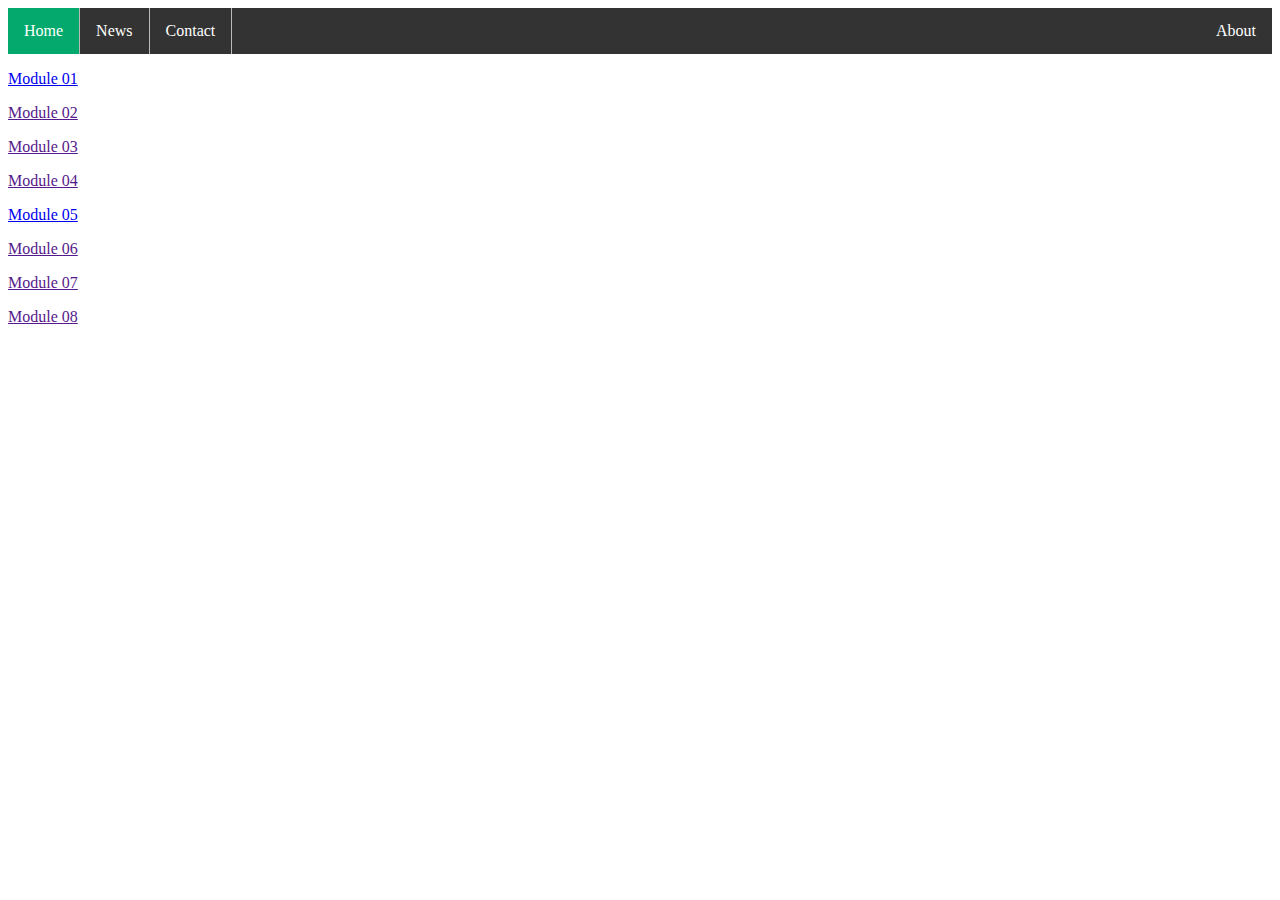
<file: index.html>
<!DOCTYPE html>
<html>
<head>
<style>
ul {
  list-style-type: none;
  margin: 0;
  padding: 0;
  overflow: hidden;
  background-color: #333;
}

li {
  float: left;
  border-right:1px solid #bbb;
}

li:last-child {
  border-right: none;
}

li a {
  display: block;
  color: white;
  text-align: center;
  padding: 14px 16px;
  text-decoration: none;
}

li a:hover:not(.active) {
  background-color: #111;
}

.active {
  background-color: #04AA6D;
}
</style>
</head>
<body>

<ul>
  <li><a class="active" href="#home">Home</a></li>
  <li><a href="#news">News</a></li>
  <li><a href="#contact">Contact</a></li>
  <li style="float:right"><a href="#about">About</a></li>
</ul>

<p><a href="/module01/index.html">Module 01</a></p>
<p><a href="">Module 02</a></p>
<p><a href="">Module 03</a></p>
<p><a href="">Module 04</a></p>
<p><a href="/module05/index.html">Module 05</a></p>
<p><a href="">Module 06</a></p>
<p><a href="">Module 07</a></p>
<p><a href="">Module 08</a></p>

</body>
</html>
</file>
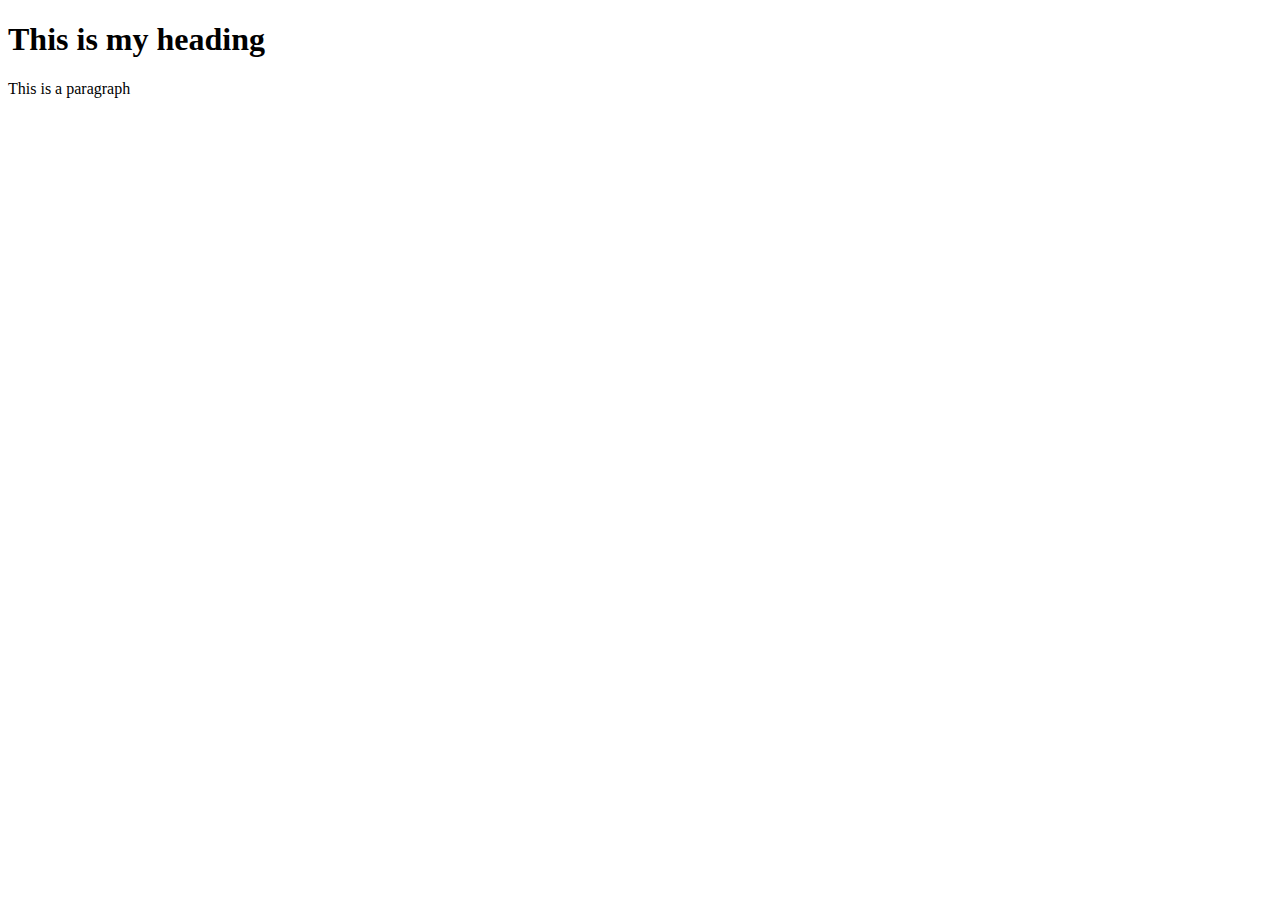
<file: module01/index.html>
<!DOCTYPE html>
<html>
  <head>
    <meta charset="utf-8">
    <title>PAGE TITLE</title> <!-- DON'T FORGET THE TITLE -->
  </head>
  <body>
  <!-- PLACE ALL OF YOUR PAGE CONTENT BELOW HERE -->

  <h1>This is my heading</h1>

  <p>This is a paragraph</p> 

  <!-- AND ABOVE HERE -->
  </body>
</html>
</file>
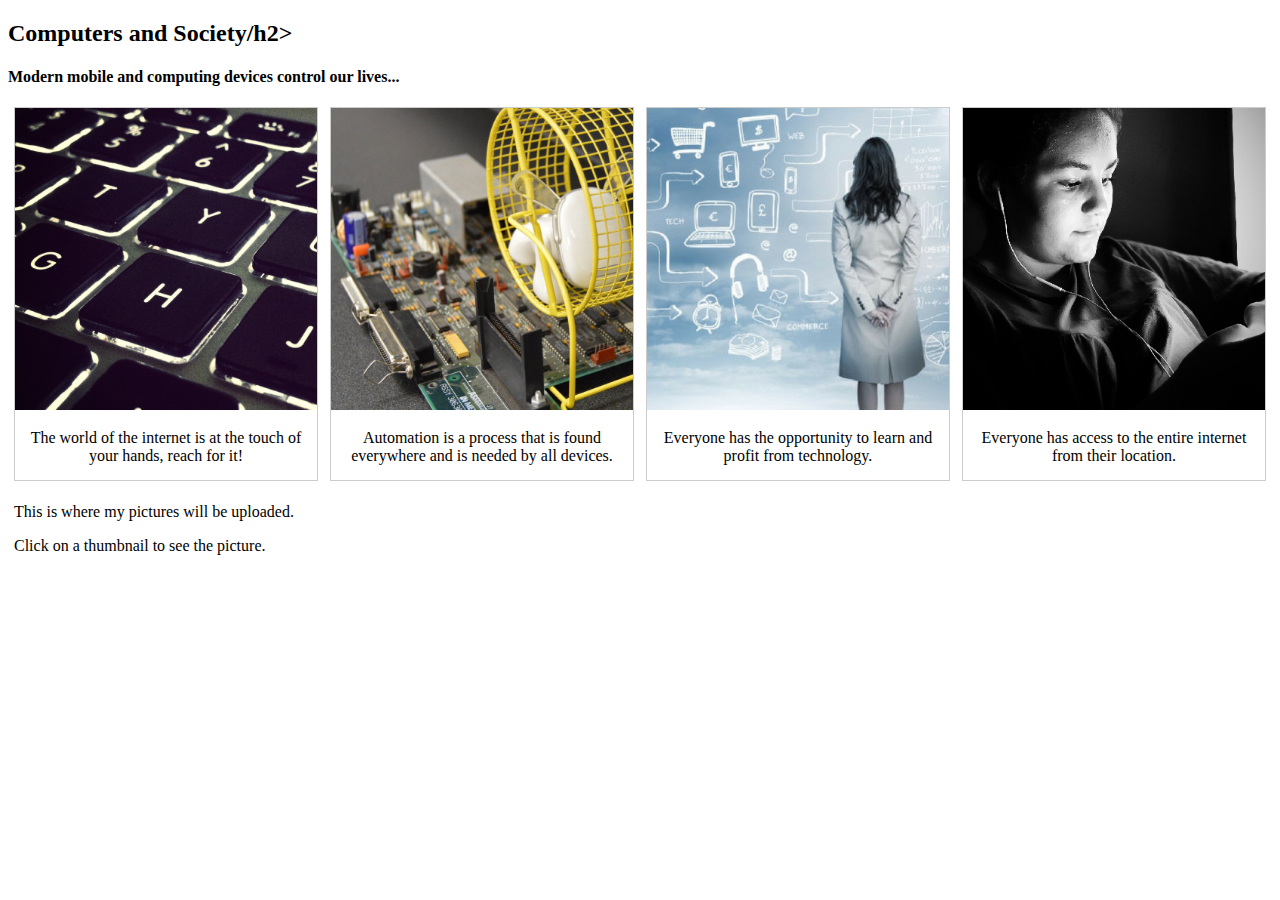
<file: module05/index.html>
<!DOCTYPE html>
<html>
<head>
<style>
div.gallery {
  border: 1px solid #ccc;
}

div.gallery:hover {
  border: 1px solid #777;
}

div.gallery img {
  width: 100%;
  height: auto;
}

div.desc {
  padding: 15px;
  text-align: center;
}

* {
  box-sizing: border-box;
}

.responsive {
  padding: 0 6px;
  float: left;
  width: 24.99999%;
}

@media only screen and (max-width: 700px) {
  .responsive {
    width: 49.99999%;
    margin: 6px 0;
  }
}

@media only screen and (max-width: 500px) {
  .responsive {
    width: 100%;
  }
}

.clearfix:after {
  content: "";
  display: table;
  clear: both;
}
</style>
</head>
<body>

<h2>Computers and Society/h2>

<h4>Modern mobile and computing devices control our lives...</h4>

<div class="responsive">
  <div class="gallery">
    <a target="_blank" href="../module04/images/tech-01-lg.jpg">
      <img src="../module04/images/tech-01-lg-tn.jpg" alt="MacBook Pro keyboard" width="400" height="400">
    </a>
    <div class="desc">The world of the internet is at the touch of your hands, reach for it!</div>
  </div>
</div>


<div class="responsive">
  <div class="gallery">
    <a target="_blank" href="../module04/images/tech-02-lg.jpg">
      <img src="../module04/images/tech-02-lg-tn.jpg" alt="Robot powering network card" width="400" height="400">
    </a>
    <div class="desc">Automation is a process that is found everywhere and is needed by all devices.</div>
  </div>
</div>

<div class="responsive">
  <div class="gallery">
    <a target="_blank" href="/module04/images/tech-03-lg.jpg">
      <img src="/module04/images/tech-03-lg-tn.jpg" alt="Student reading blackboard width="400" height="400">
    </a>
    <div class="desc">Everyone has the opportunity to learn and profit from technology.</div>
  </div>
</div>

<div class="responsive">
  <div class="gallery">
    <a target="_blank" href="/module04/images/tech-04-lg.jpg">
      <img src="/module04/images/tech-04-lg-tn.jpg" alt="Woman reading cell phone" width="400" height="400">
    </a>
    <div class="desc">Everyone has access to the entire internet from their location.</div>
  </div>
</div>

<div class="clearfix"></div>

<div style="padding:6px;">
  <p>This is where my pictures will be uploaded.</p>
  <p>Click on a thumbnail to see the picture.</p>
</div>

</body>
</html>
</file>
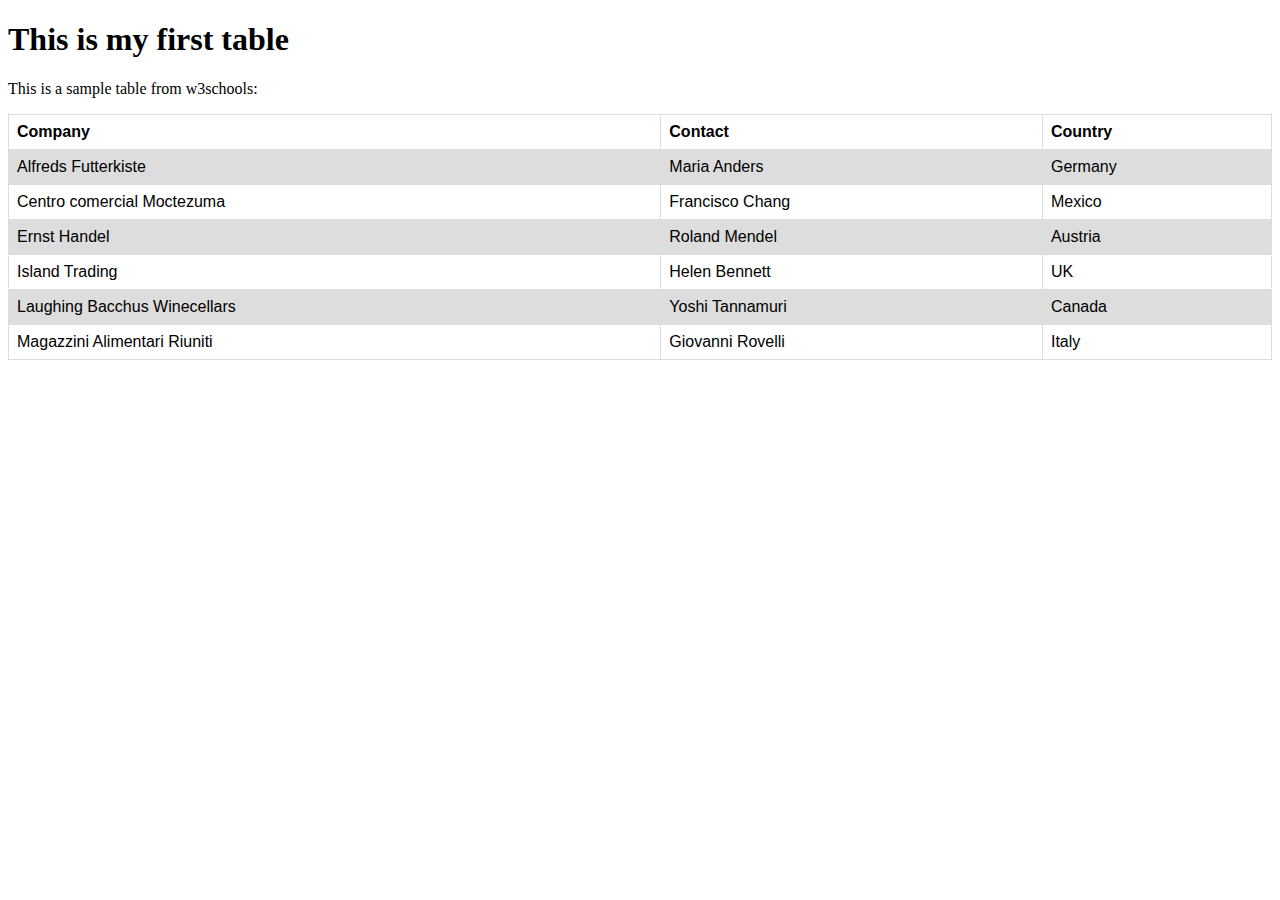
<file: module06/index.html>
<!DOCTYPE html>
<html>
  <head>
    <style>
      table {
        font-family: arial, sans-serif;
        border-collapse: collapse;
        width: 100%;
      }
      
      td, th {
        border: 1px solid #dddddd;
        text-align: left;
        padding: 8px;
      }
      
      tr:nth-child(even) {
        background-color: #dddddd;
      }
      </style>
    <meta charset="utf-8">
    <title>PAGE TITLE</title> <!-- DON'T FORGET THE TITLE -->
  </head>
  <body>
  <!-- PLACE ALL OF YOUR PAGE CONTENT BELOW HERE -->

  <h1>This is my first table</h1>

  <p>This is a sample table from w3schools:</p> 

  <table>
    <tr>
      <th>Company</th>
      <th>Contact</th>
      <th>Country</th>
    </tr>
    <tr>
      <td>Alfreds Futterkiste</td>
      <td>Maria Anders</td>
      <td>Germany</td>
    </tr>
    <tr>
      <td>Centro comercial Moctezuma</td>
      <td>Francisco Chang</td>
      <td>Mexico</td>
    </tr>
    <tr>
      <td>Ernst Handel</td>
      <td>Roland Mendel</td>
      <td>Austria</td>
    </tr>
    <tr>
      <td>Island Trading</td>
      <td>Helen Bennett</td>
      <td>UK</td>
    </tr>
    <tr>
      <td>Laughing Bacchus Winecellars</td>
      <td>Yoshi Tannamuri</td>
      <td>Canada</td>
    </tr>
    <tr>
      <td>Magazzini Alimentari Riuniti</td>
      <td>Giovanni Rovelli</td>
      <td>Italy</td>
    </tr>
  </table>

  <!-- AND ABOVE HERE -->
  </body>
</html>
</file>
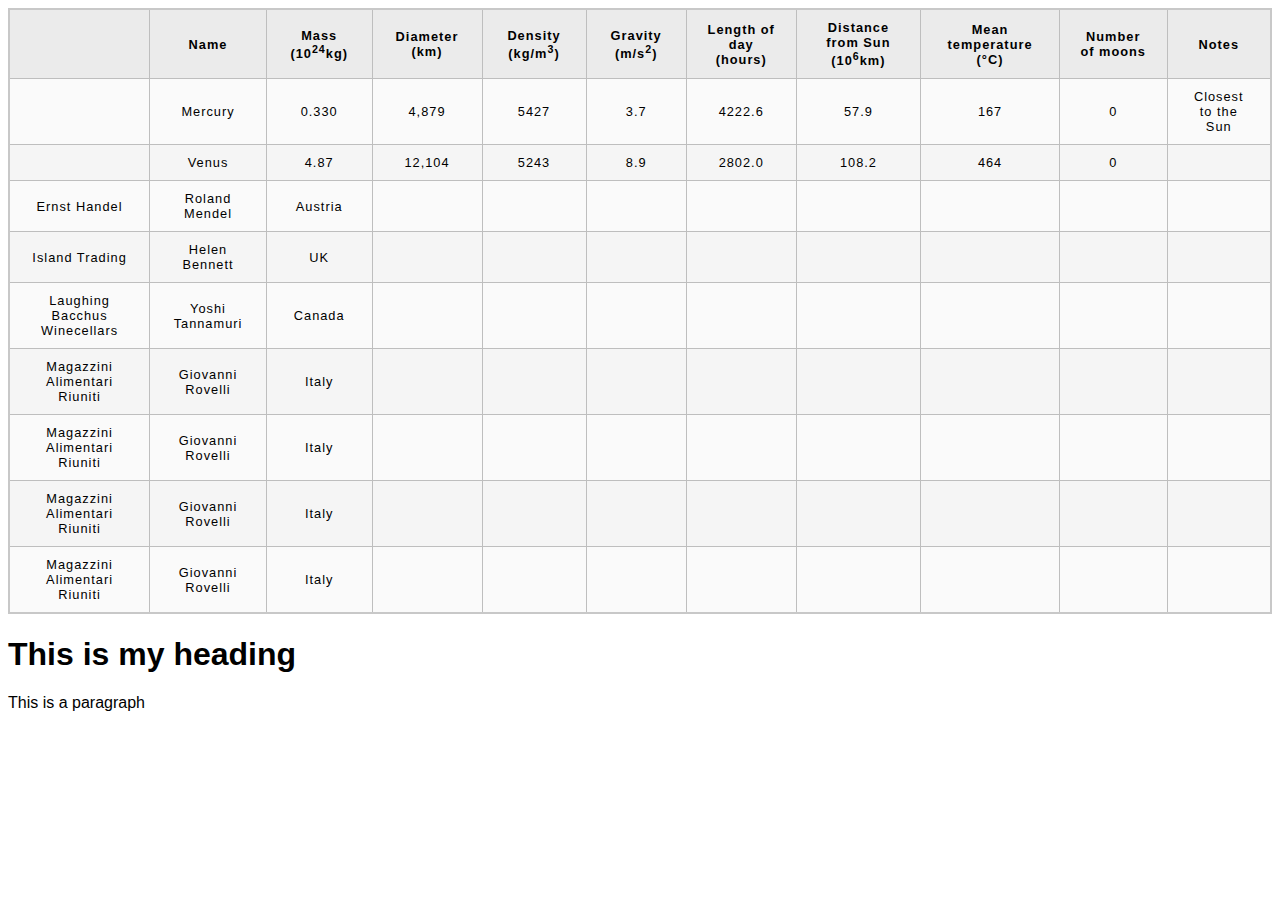
<file: module06/planets.html>
<!DOCTYPE html>
<html>
  <head>
    <meta charset="utf-8">
    <meta name="viewport" content="width=device-width">
    <title>Planets data</title> <!-- DON'T FORGET THE TITLE -->
    <link href="minimal-table.css" rel="stylesheet" type="text/css">
  </head>
  <body>
  <!-- PLACE ALL OF YOUR PAGE CONTENT BELOW HERE -->

  <table>
    <tr>
      <th></th>
      <th>Name</th>
      <th>Mass (10<sup>24</sup>kg)</th>
      <th>Diameter (km)</th>
      <th>Density (kg/m<sup>3</sup>)</th>
      <th>Gravity (m/s<sup>2</sup>)</th>
      <th>Length of day (hours)</th>
      <th>Distance from Sun (10<sup>6</sup>km)</th>
      <th>Mean temperature (°C)</th>
      <th>Number of moons</th>
      <th>Notes</th>
    </tr>
    <tr>
      <td></td>
      <td>Mercury</td>
      <td>0.330</td>
      <td>4,879</td>
      <td>5427</td>
      <td>3.7</td>
      <td>4222.6</td>
      <td>57.9</td>
      <td>167</td>
      <td>0</td>
      <td>Closest to the Sun</td>
    </tr>
    <tr>
      <td></td>
      <td>Venus</td>
      <td>4.87</td>
      <td>12,104</td>
      <td>5243</td>
      <td>8.9</td>
      <td>2802.0</td>
      <td>108.2</td>
      <td>464</td>
      <td>0</td>
      <td></td>

    </tr>
    <tr>
      <td>Ernst Handel</td>
      <td>Roland Mendel</td>
      <td>Austria</td>
      <td></td>
      <td></td>
      <td></td>
      <td></td>
      <td></td>
      <td></td>
      <td></td>
      <td></td>
    </tr>
    <tr>
      <td>Island Trading</td>
      <td>Helen Bennett</td>
      <td>UK</td>
      <td></td>
      <td></td>
      <td></td>
      <td></td>
      <td></td>
      <td></td>
      <td></td>
      <td></td>
    </tr>
    <tr>
      <td>Laughing Bacchus Winecellars</td>
      <td>Yoshi Tannamuri</td>
      <td>Canada</td>
      <td></td>
      <td></td>
      <td></td>
      <td></td>
      <td></td>
      <td></td>
      <td></td>
      <td></td>
    </tr>
    <tr>
      <td>Magazzini Alimentari Riuniti</td>
      <td>Giovanni Rovelli</td>
      <td>Italy</td>
      <td></td>
      <td></td>
      <td></td>
      <td></td>
      <td></td>
      <td></td>
      <td></td>
      <td></td>
    </tr>
    <tr>
        <td>Magazzini Alimentari Riuniti</td>
        <td>Giovanni Rovelli</td>
        <td>Italy</td>
        <td></td>
        <td></td>
        <td></td>
        <td></td>
        <td></td>
        <td></td>
        <td></td>
        <td></td>
      </tr>
      <tr>
        <td>Magazzini Alimentari Riuniti</td>
        <td>Giovanni Rovelli</td>
        <td>Italy</td>
        <td></td>
        <td></td>
        <td></td>
        <td></td>
        <td></td>
        <td></td>
        <td></td>
        <td></td>
      </tr>
      <tr>
        <td>Magazzini Alimentari Riuniti</td>
        <td>Giovanni Rovelli</td>
        <td>Italy</td>
        <td></td>
        <td></td>
        <td></td>
        <td></td>
        <td></td>
        <td></td>
        <td></td>
        <td></td>
      </tr>
  </table>

  <h1>This is my heading</h1>

  <p>This is a paragraph</p> 

  <!-- AND ABOVE HERE -->
  </body>
</html>
</file>
<file: module06/minimal-table.css>
html {
  font-family: sans-serif;
}

table {
  border-collapse: collapse;
  border: 2px solid rgb(200,200,200);
  letter-spacing: 1px;
  font-size: 0.8rem;
}

td, th {
  border: 1px solid rgb(190,190,190);
  padding: 10px 20px;
}

th {
  background-color: rgb(235,235,235);
}

td {
  text-align: center;
}

tr:nth-child(even) td {
  background-color: rgb(250,250,250);
}

tr:nth-child(odd) td {
  background-color: rgb(245,245,245);
}

caption {
  padding: 10px;
}
</file>
